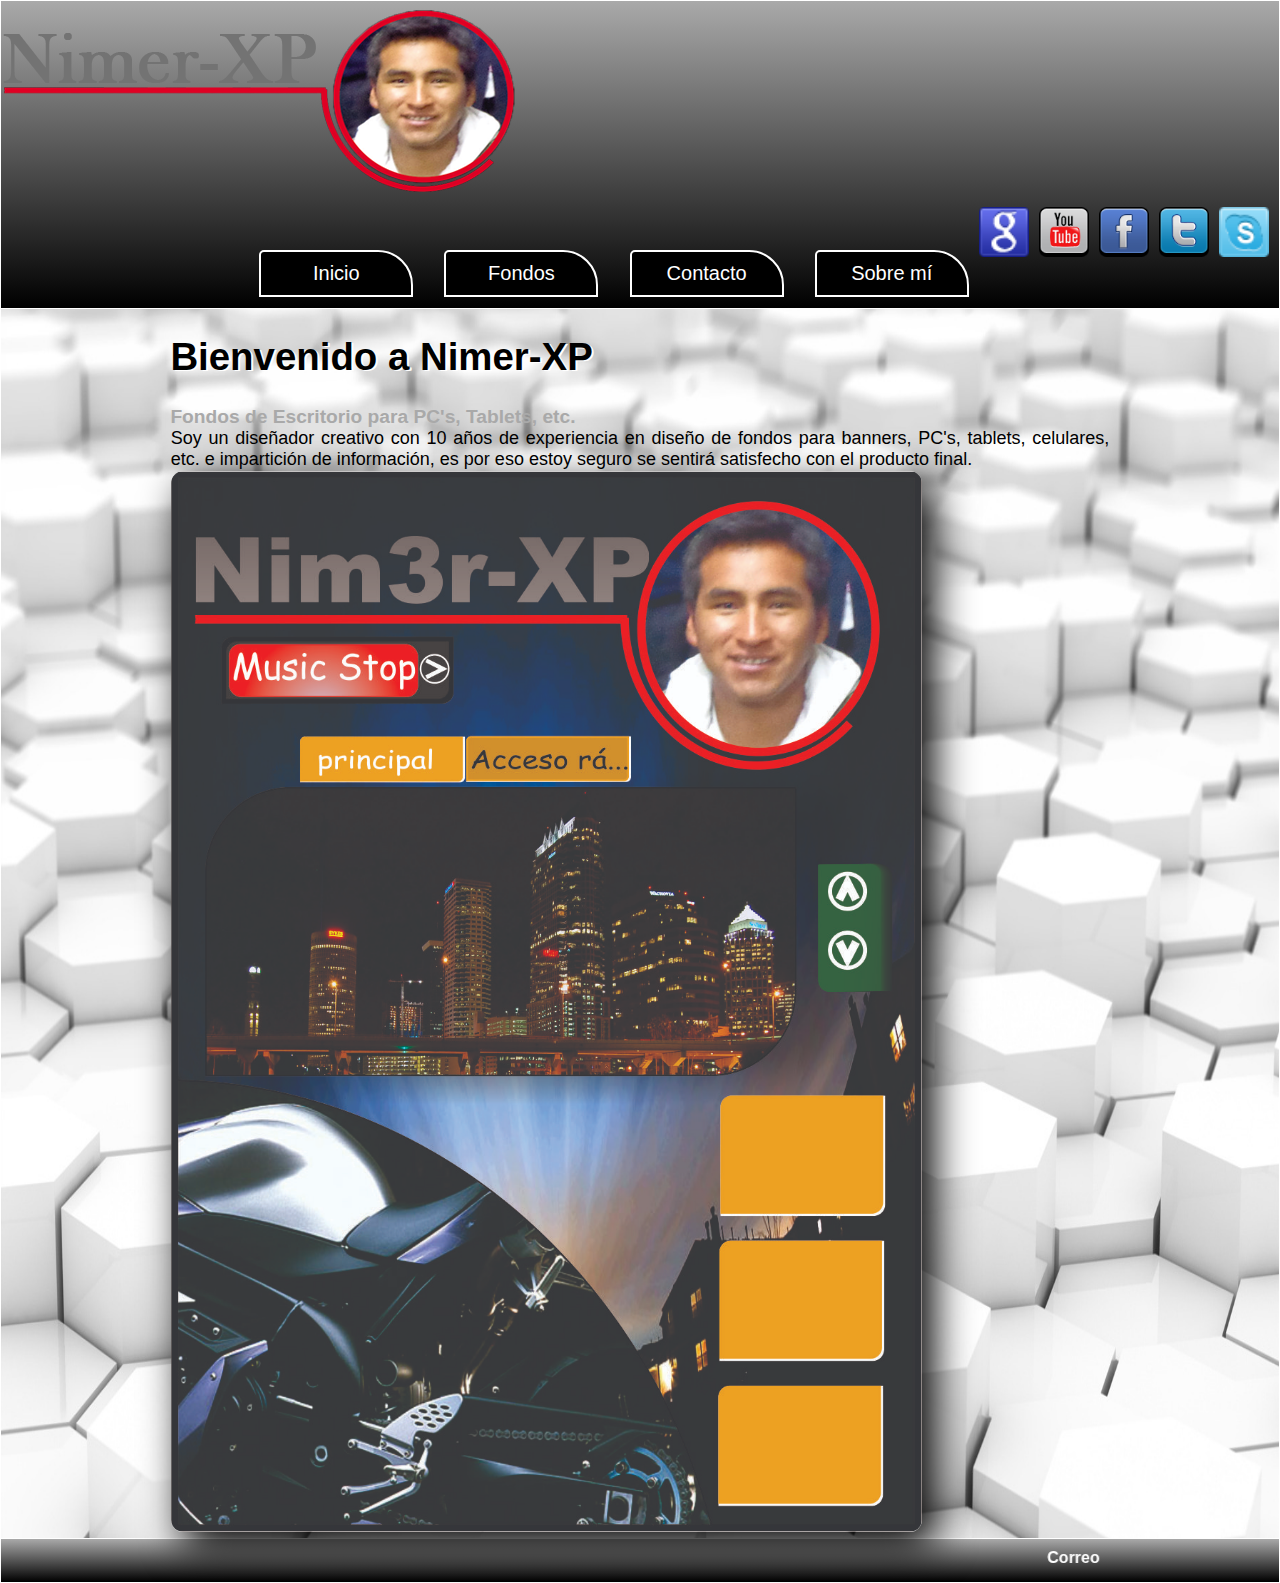
<file: index.html>
<!doctype html>
<html>
<head>
	<meta charset="utf-8"/>
	<meta name="viewport" content="width=device-width"/>
	<title>Mi pagina Web</title>
	<link rel="stylesheet" href="css/normalize.css">
	<link rel="stylesheet" type="text/css" href="css/style.css">
	
</head>
		
<body>
	<header>
		<div class="columnas">
			<img src="img/logo.png" alt="nimer" >
		</div>
		<figure>
			
		    <a href="http://www.skype.com/"><img src="img/skype.png" alt="skype" /></a>
		    <a href="https://twitter.com/"><img src="img/twitter.png" alt="twitter" /></a>
		    <a href="https://www.facebook.com/"><img src="img/facebook.png" alt="facebook" /></a>
		    <a href="http://www.youtube.com/"><img src="img/youtube.png" alt="youtube" /></a>
		    <a href="http://www.google.com/"><img src="img/google.png" alt="google" /></a>
		    
        
        </figure>
			
		<div class="contenedor">
			<nav>
				<ul>
					<li>
						<a href="index.html">Inicio</a>
					</li>
					
					<li>
						<a href="Fondos.html">Fondos</a>
					</li>
					<li>
						<a href="contacto.html">Contacto</a>
					</li>
					<li>
						<a href="pagina.html">Sobre mí</a>
					</li>
				</ul>
			</nav>
			<div class="clear"></div>
		</div>		
	</header>
	<section id="cuerpo">
		<div class="contenedor">
			<h1>Bienvenido a Nimer-XP</h1>
			<h4>Fondos de Escritorio para PC's, Tablets, etc.</h4>
			<div class="columnas">
				<p>Soy un diseñador creativo con 10 años de experiencia en diseño de fondos para banners, PC's, tablets, celulares, etc. e impartición de información, es por eso estoy seguro se sentirá satisfecho con el producto final. </p>
				<img class='imag' src="img/img.jpg">
			</div>
		</div>
	</section>
	<footer>
		<div class="contenedor">
			<h2><marquee>Correo electrónico: listillus@gmail.com</marquee></h2>
		</div>
	</footer>
</body>
</html>
</file>
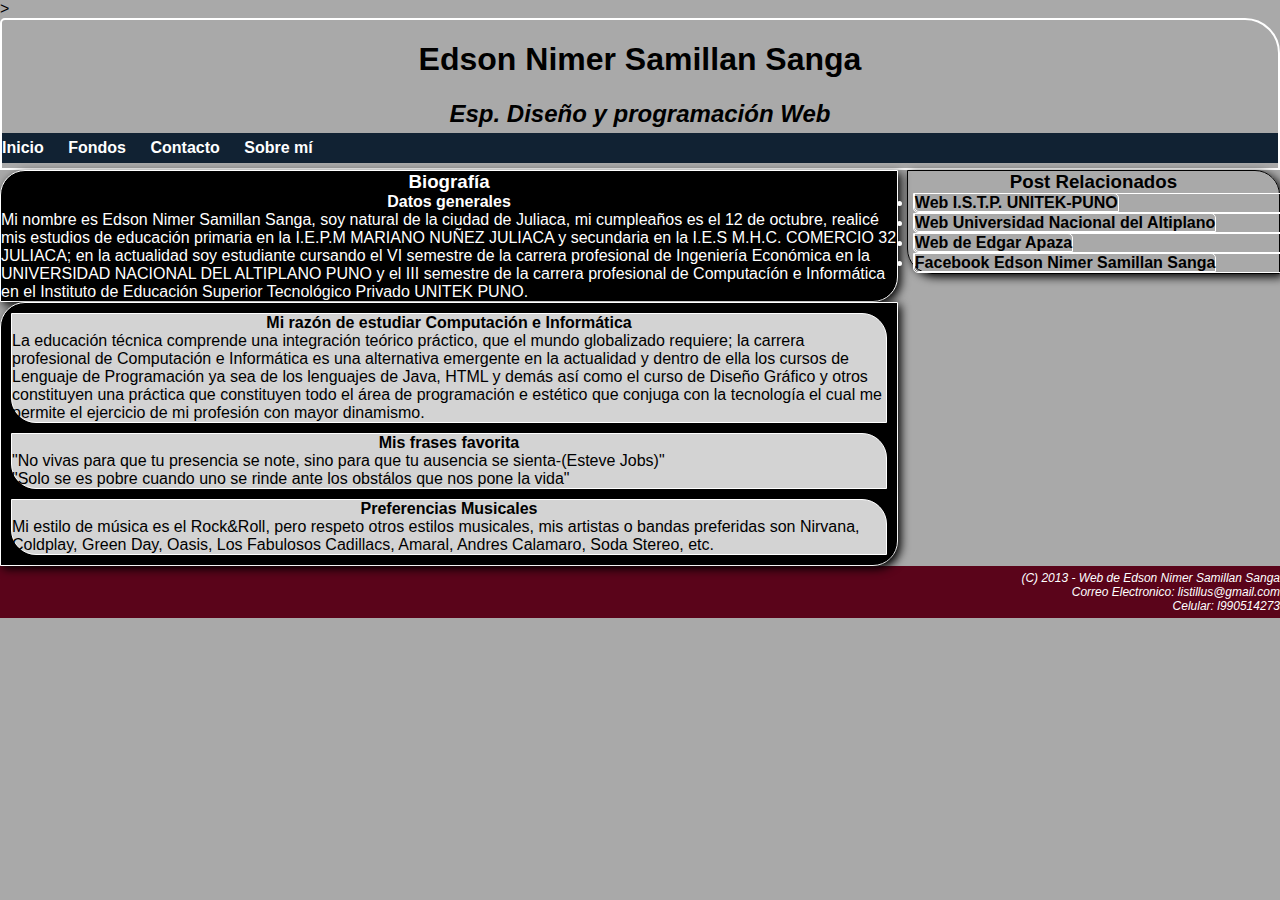
<file: pagina.html>
﻿<!doctype html>
<html lang="en">
<head>
	<meta charset="utf-8"/>
	<meta name="viewport" content="width=device-width"/>
	<title>Mi pagina Web</title>>
	<link rel="stylesheet" href="css/normalize.css">
	<link rel="stylesheet" type="text/css" href="css/stylepersonal.css">
</head>
<body>
	<!-- Estructura Básica de un HTML-->
	<header>
		<h1>Edson Nimer Samillan Sanga</h1>
		<h2><em>Esp. Diseño y programaci&oacute;n Web</em></h2>
		<nav>
			<ul>
				<li>
					<a href="index.html">Inicio</a>
				</li>
				
				<li>
					<a href="Fondos.html">Fondos</a>
				</li>
				<li>
					<a href="contacto.html">Contacto</a>
				</li>
				<li>
					<a href="pagina.html">Sobre mí</a>
				</li>
			</ul>
		</nav>
			
	</header>
	<section>
		<h3>Biograf&iacute;a</h3>
			<h4>Datos generales</h4>
			<p>  Mi nombre es Edson Nimer Samillan Sanga, soy natural de la ciudad de Juliaca, mi cumpleaños es el 12 de octubre, realic&eacute; mis estudios de educaci&oacute;n primaria en la I.E.P.M MARIANO NUÑEZ JULIACA y secundaria  en la I.E.S M.H.C. COMERCIO 32 JULIACA; en la actualidad soy estudiante  cursando el VI semestre de la carrera profesional de Ingenier&iacute;a Econ&oacute;mica en la UNIVERSIDAD NACIONAL DEL ALTIPLANO PUNO y el III semestre de la carrera profesional de Computací&oacute;n e Inform&aacute;tica en el Instituto de Educaci&oacute;n Superior Tecnol&oacute;gico Privado UNITEK PUNO.</p>
	</section>
		<aside>
			<h3>Post Relacionados</h3>
				<ul>
					<li><a href="unitek.html">Web I.S.T.P. UNITEK-PUNO</a> </li>
					<li><a href="una.html">Web Universidad Nacional del Altiplano </a> </li>
					<li><a href="eApaza.html">Web de Edgar Apaza</a> </li>
					<li><a href="@nim3r.html">Facebook Edson Nimer Samillan Sanga</a> </li>
				</ul>
		</aside>
	<section>
		<article>
			<h4>Mi raz&oacute;n de estudiar Computaci&oacute;n e Inform&aacute;tica</h4>
			<p>La educaci&oacute;n t&eacute;cnica comprende una integraci&oacute;n te&oacute;rico pr&aacute;ctico, que el mundo globalizado requiere; la carrera profesional de Computaci&oacute;n e Inform&aacute;tica es una alternativa emergente en la actualidad y dentro de ella los cursos de Lenguaje de Programaci&oacute;n ya sea de los lenguajes de Java, HTML y dem&aacute;s as&iacute; como el curso de Diseño Gr&aacute;fico y otros constituyen una pr&aacute;ctica que constituyen todo el &aacute;rea de programaci&oacute;n e est&eacute;tico que conjuga con la tecnolog&iacute;a el cual me permite el ejercicio de mi profesi&oacute;n con mayor dinamismo.</p>
		</article>
		<article>
			<h4>Mis frases favorita</h4>
			<p>"No vivas para que tu presencia se note, sino para que tu ausencia se sienta-(Esteve Jobs)"</p>
			<p>"Solo se es pobre cuando uno se rinde ante los obst&aacute;los que nos pone la vida"</p>
		</article>
		<article>
			<h4>Preferencias Musicales</h4>
			<p>Mi estilo de m&uacute;sica es el Rock&Roll, pero respeto otros estilos musicales, mis artistas o bandas preferidas son Nirvana, Coldplay, Green Day, Oasis, Los Fabulosos Cadillacs, Amaral, Andres Calamaro, Soda Stereo, etc.</p>
		</article>
	</section>
	<footer>
		<p>(C) 2013 - Web de Edson Nimer Samillan Sanga  </p> 
		<p>Correo Electronico:  listillus@gmail.com</p>
		<p>Celular:  l990514273</p>
	</footer>
</body>
</html>
</file>
<file: css/style.css>
*{border:0.01em;
  margin:0.01em;
  padding:0.01em;
 }
body

{
	/*background: #ffffff;*/
	font-family:"Arial narrow",verdana,helvetica;
	font-size: 1.2em;
	margin: 0px;
}

/* titulo */

.contenedor h1 

{
	display:inline-block;
    text-shadow:2px 1px #fff;
}

/* header */


h2,h3 
{
	color: white;
	font-family:Arial, sans-serif;
	font-size: 30px;
}

h4
{
	color: darkgray;
	font-family:Arial, sans-serif;

}

a 

{
	color: #3a6585;
   
}

a:hover

{
	color: yellow;
}




header

{
	background-color: darkgray;
	background-image: -webkit-gradient(linear, left top, left bottom, from(darkgray), to(black));
	background-image: -webkit-linear-gradient(top, darkgray, black);
	background-image:    -moz-linear-gradient(top, darkgray, black);
	background-image:      -o-linear-gradient(top, darkgray, black);
	background-image:         linear-gradient(to bottom, darkgray, black);
	color: #ff8aed;
}

/* social */

header figure img
{
    float:right;
    padding:0.5em 0.5em 0 0;
    width:50px;
}



/* menu */


nav {
	float: right;
	font-family: georgia, Arial, sans-serif;
	padding-top: 20px;
    
}

nav ul {
	font-size: 40px;
	list-style: none;
	margin: 0;
	padding: 0;
    
}

nav li {
	
	font-size: 20px;
	margin-left: 20px;
	display:inline-block;
	list-style: none;
	padding:10px;
	background:black;
	margin:10px;
	width: 130px;
	position: relative;
    text-align:center;
    border:2px solid white;
    border-radius:5px 35px 0px 0px;
    box-shadow:0px,0px,10px,white;
    
}

nav li:first-child {
	margin-left: 10px;
}

nav a {
	color: white;
	text-decoration: none;
}

/* cuerpo */


p{
	font-size: 18px;
}

.imag{  
    background-clip: padding-box;
    border-radius: 12px; 
    box-shadow: 12px 15px 40px 0px black;

	-webkit-border-radius: 12px;
	-webkit-box-shadow: 12px 15px 40px 0px black;
}


.columnas{
	
	text-align: justify;


}

.columnas img{
	max-width: 80%;
}

.contenedor {
	margin: 0 auto;
	width: 940px;
}



.clear {
	clear: both;
}

#formulario {
	font-size: 18px;
	margin-left:40px;
}

#formulario p {
	font-size: 16px;
}

#cuerpo{
    background:url(../img/fondo.jpg) no-repeat ;
    background-size:100% 100%;
    
}




/* footer */


footer

{
	background-color: darkgray;
	background-image: -webkit-gradient(linear, left top, left bottom, from(darkgray), to(black));
	background-image: -webkit-linear-gradient(top, darkgray, black);
	background-image:    -moz-linear-gradient(top, darkgray, black);
	background-image:      -o-linear-gradient(top, darkgray, black);
	background-image:         linear-gradient(to bottom, darkgray, black);
	color: #ff8aed;
}



footer h2{
	font-size: 16px;
	padding: 10px;
}



/*Ajustes para los tipos de viewport*/

@media only screen and (max-width: 970px) {
	header h1, nav{
		float: none;
		margin-top: 0px;
		padding: 0px;
		text-align: center;
        
	}

	.contenedor {
		width: auto;
	}

}

@media only screen and (max-width: 970px) {
	.columnas{
		column-count:1;

		-moz-column-count:1;
		-webkit-column-count:1;
	}

	
}
</file>
<file: css/stylepersonal.css>
*
{
    margin:0;
    padding:0;
}
body
{
    font-size:16px;r
    font-family:sans-serif;
    background: darkgray;

}
h1, h2, h3, h4
{
    text-align: center;
}
header
{
    border:2px solid white;
    border-radius:5px 35px 0px 0px;
    box-shadow:0px,0px,10px,white;
}
nav
{
    background: #123;
    margin:5px 0px 5px 0px;
}
nav ul
{
    height: 30px;
    line-height:30px;
}
nav ul li
{
    
    display: inline-block;
    
}
nav ul li a
{
    color: white;
    font-weight:bold;
    text-decoration:none;
    padding: 0 20px 0 0;

}
nav ul li b
{
    color: yellow;
    font-weight:bold;
    text-decoration:none;
    padding: 0 20px 0 0;
}
nav ul li a:hover
{
    color: black;
    background-color: darkgray;
}
nav ul li b:hover
{
    color: yellow;
    background-color: darkgray;
}
section
{
    background: black;
    color: white;
    width:70%;
    float:left;
    border:1px solid white;
    border-radius:25px 0px 25px 0px;
    box-shadow:3px 3px 10px black;
}
article
{
    background: white;
    margin:10px;
    height:100%;
    border:1px solid white;
    border-radius:0px 25px 0px 25px;
    box-shadow:3px 3px 10px black;
    color:black;
}

aside
{
    float:right;
    /*background-color:white;*/
    width:29%;
    border:1px solid black;
    border-radius:0px 25px 0px 25px;
    box-shadow:3px 3px 10px black;
}
aside ul
{
    width:100%;
    height:100%;
    padding: 0px 5px 0px 5px;
    color:white;
    float:left;
}
aside ul li
{
    width:100%;
    text-decoration:none;
    border:1px solid white;
    border-radius:0px 5px 0px 5px;
    }
aside ul li a
{
    width:100%;
    height:130px;
    overflow:hidden;
    text-decoration:none;
    border:1px solid white;
    border-radius:0px 5px 0px 5px;
    color: black;
    font-weight:bold;
    }
aside ul li a:hover
{
    color: blue;
    background-color:#123 ;
}
footer
{
    clear:both;
    background: #5a041a;
    font-size:12px;
    padding: 5px 0px 5px 0px;
    text-align:right;
}
footer p
{
    color: white;
    font-style:italic;
    padding: 0px 0px 0px 10px;
}
section article
{
    margin: 10px 10px;
    background: lightgray;
    padding: 10px
    color:black;
}
</file>
